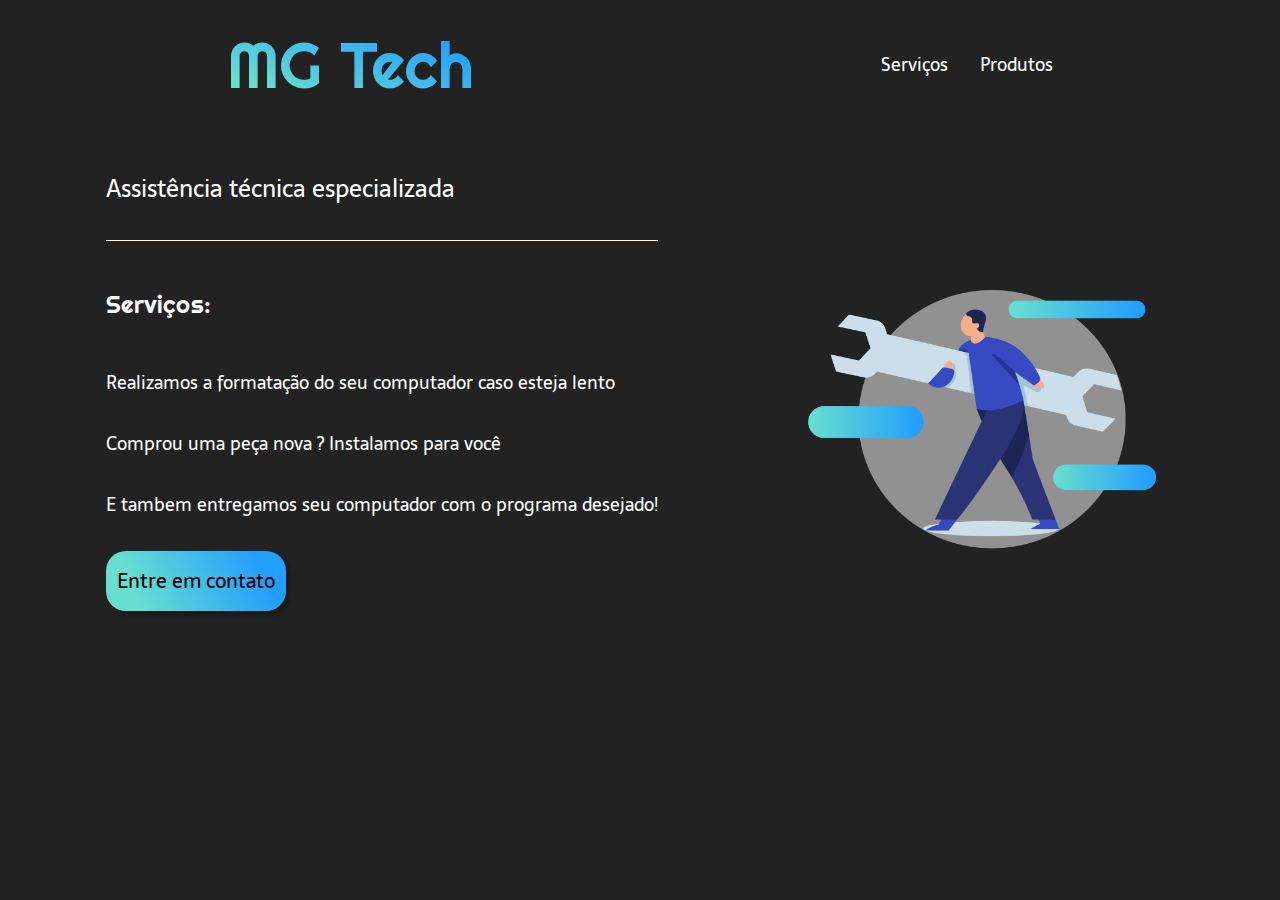
<file: index.html>
<!DOCTYPE html>
<html lang="pt-BR">
<head>
    <meta charset="UTF-8">
    <meta name="viewport" content="width=device-width, initial-scale=1.0">
    <meta name="description" content="Empresa de manutenção de computadores em geral.">
    <link rel="stylesheet" type="text/css" href="style.css">
    <title>MG Tech - Suporte em TI</title>
</head>

<body>
    <header class="cabecalho">
        <h1 class="conteudo-principal-escrito-titulo">MG Tech</h1>
        <nav class="cabecalho-menu">
            <a class="cabecalho-menu-item">Serviços</a>
            <a class="cabecalho-menu-item">Produtos</a>
        </nav>
    </header>

    <main class="conteudo">
        <section class="conteudo-principal">
            <div class="conteudo-principal-escrito">
                <h2 class="conteudo-principal-escrito-subtitulo">Assistência técnica especializada</h2>
                <h3  class="conteudo-secundario-titulo">Serviços:</h3>
                <p  class="conteudo-secundario-paragrado">Realizamos a <strong>formatação do seu computador</strong> caso esteja lento</p>
                <p  class="conteudo-secundario-paragrado"><strong>Comprou uma peça nova</strong> ? Instalamos para você</p>
                <p  class="conteudo-secundario-paragrado">E tambem <strong>entregamos seu computador com o programa desejado!</strong></p>
            
                <a href="contato.html"><button  class="conteudo-principal-escrito-botao"> Entre em contato</button></a>
            </div>
            <img  class="conteudo-principal-imagem" src="images/assistencia.png" width="350">
        </section>

</body>

</html>
</file>
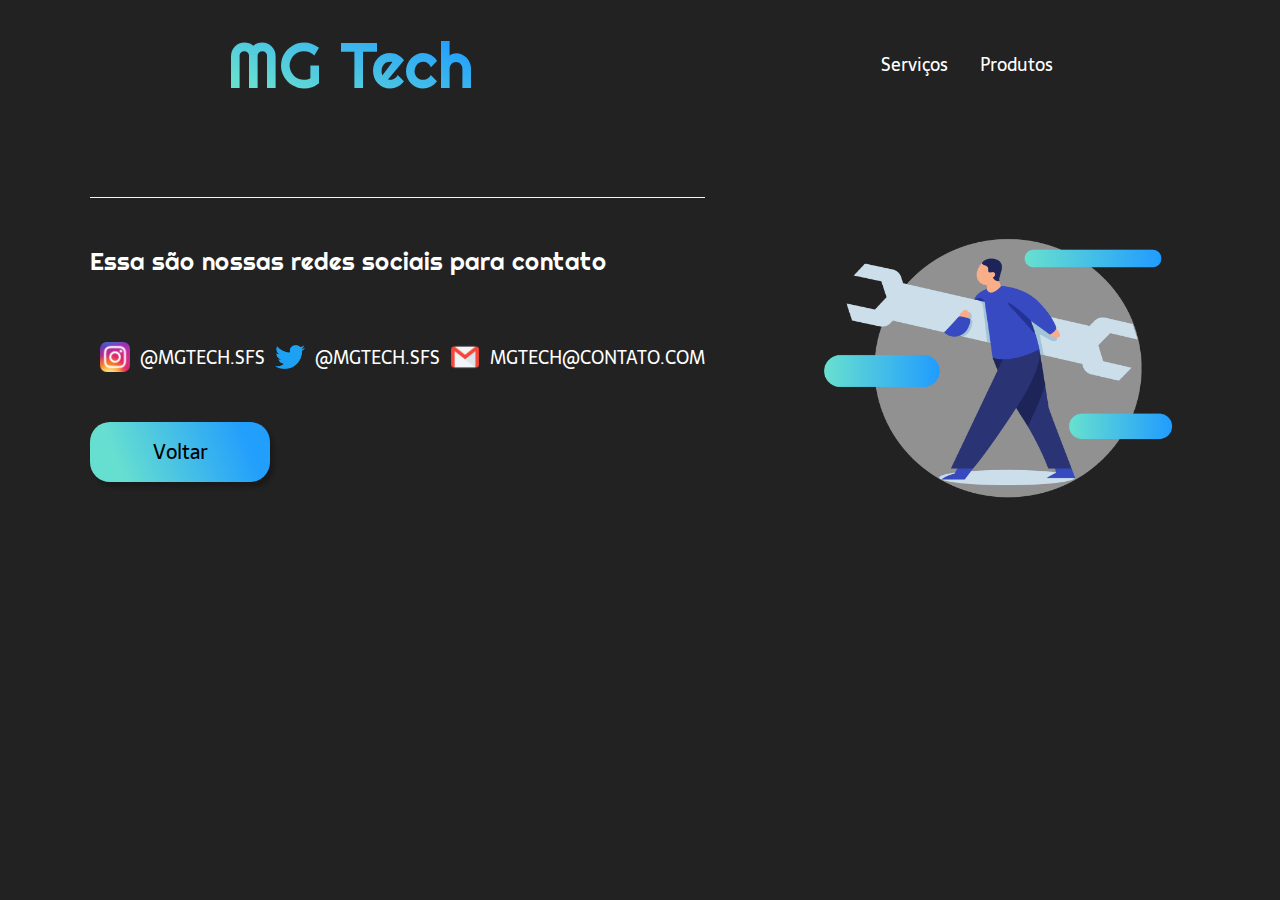
<file: contato.html>
<!DOCTYPE html>
<html lang="pt-BR">
<head>
    <meta charset="UTF-8">
    <meta name="viewport" content="width=device-width, initial-scale=1.0">
    <meta name="description" content="Empresa de manutenção de computadores em geral.">
    <link rel="stylesheet" type="text/css" href="style.css">
    <title>MG Tech - Suporte em TI</title>
</head>

<body>
    <header class="cabecalho">
        <h1 class="conteudo-principal-escrito-titulo">MG Tech</h1>
        <nav class="cabecalho-menu">
            <a class="cabecalho-menu-item">Serviços</a>
            <a class="cabecalho-menu-item">Produtos</a>
        </nav>
    </header>

    <main class="conteudo">
        <section class="conteudo-principal">
            <div class="conteudo-principal-escrito">
                <h2 class="conteudo-secundario-titulo">Essa são nossas redes sociais para contato</h2>
                <div class="contato">
                <h3  class="conteudo-secundario-titulo"></h3>
                <img class="contato-imagem" src="images/instagram.png" width="50">
                <p  class="conteudo-secundario-paragrado"><strong>@MGTECH.SFS</strong></p>
                <img class="contato-imagem" src="images/twitter.png" width="50">
                <p  class="conteudo-secundario-paragrado"><strong>@MGTECH.SFS</strong></p>
                <img class="contato-imagem" src="images/mail.png" width="50">
                <p  class="conteudo-secundario-paragrado"><strong>MGTECH@CONTATO.COM</strong></p>
                </div>
            
                <a href="index.html"><button  class="conteudo-principal-escrito-botao">Voltar</button></a>
                </div>
            <img  class="conteudo-principal-imagem" src="images/assistencia.png" width="350">
        </section>

</body>

</html>
</file>
<file: style.css>
@import url('https://fonts.googleapis.com/css2?family=Murecho&family=Righteous&family=Sarala&display=swap');

* {
    margin: 0;
    padding: 0;
    box-sizing: border-box;
    text-decoration: none;
}

body {
    font-size: 100%;
    background-color: rgb(34, 34, 34);
}

.cabecalho {
    display: flex;
    flex-direction: row;
    align-items: center;
    justify-content: space-around;
    padding: 24px;
}

.cabecalho-imagem {
    height: 100px;
    width: 100px;
}

.cabecalho-menu {
    display: flex;
    gap: 32px;
}

.cabecalho-menu-item {
    font-family: 'Sarala', sans-serif;
    color: white;
    font-weight: 400;
    font-size: 18px;
}

.conteudo {
    margin-bottom: 48px;
}

.conteudo-principal {
    display: flex;
    flex-direction: row;
    align-items: center;
    justify-content: space-around;
    padding: 40px;
}

.conteudo-principal-escrito {
    display: flex;
    flex-direction: column;
    gap: 32px;
}

.conteudo-principal-escrito-titulo {
    font-family: 'Righteous', cursive;
    font-weight: 400;
    font-size: 64px;
    background: -webkit-linear-gradient(68.15deg, #67DFD0 16.62%, #229EFD 85.61%);
    -webkit-background-clip: text;
    -webkit-text-fill-color: transparent;
}

.conteudo-principal-escrito-subtitulo {
    font-family: 'Sarala', sans-serif;
    font-weight: 400;
    font-size: 24px;
    color: white;
}

.conteudo-principal-escrito-botao:hover {
    background: linear-gradient(68.15deg, #229EFD 16.62%, #67DFD0 85.61%);
}

.conteudo-principal-escrito-botao {
    font-family: 'Sarala', sans-serif;
    font-weight: 400;
    font-size: 20px;
    background: linear-gradient(68.15deg, #67DFD0 16.62%, #229EFD 85.61%);
    width: 180px;
    height: 60px;
    border: none;
    box-shadow: 4px 5px 4px rgba(0, 0, 0, 0.25);
    border-radius: 20px;
    color: black;
}

.conteudo-principal-imagem{
    padding-top: 50px;
    height: 340px;
    width: 384px;
}

.conteudo-secundario-titulo {
    border-top: 0.4px solid #FFF2E7;
    padding-top: 48px;
    font-family: 'Righteous', cursive;
    font-weight: 400;
    font-size: 24px;
    color: white;
    margin-bottom: 16px;
}

.conteudo-secundario-paragrado {
    font-family: 'Sarala', sans-serif;
    font-weight: 300;
    font-size: 18px;
    color: white;
}

a{
    color: white;
}

.contato {
    display: flex;
    flex-direction: row;
    align-items: center;
    justify-content: space-around;
}

.contato-imagem {
    padding: 10px;

}
</file>
